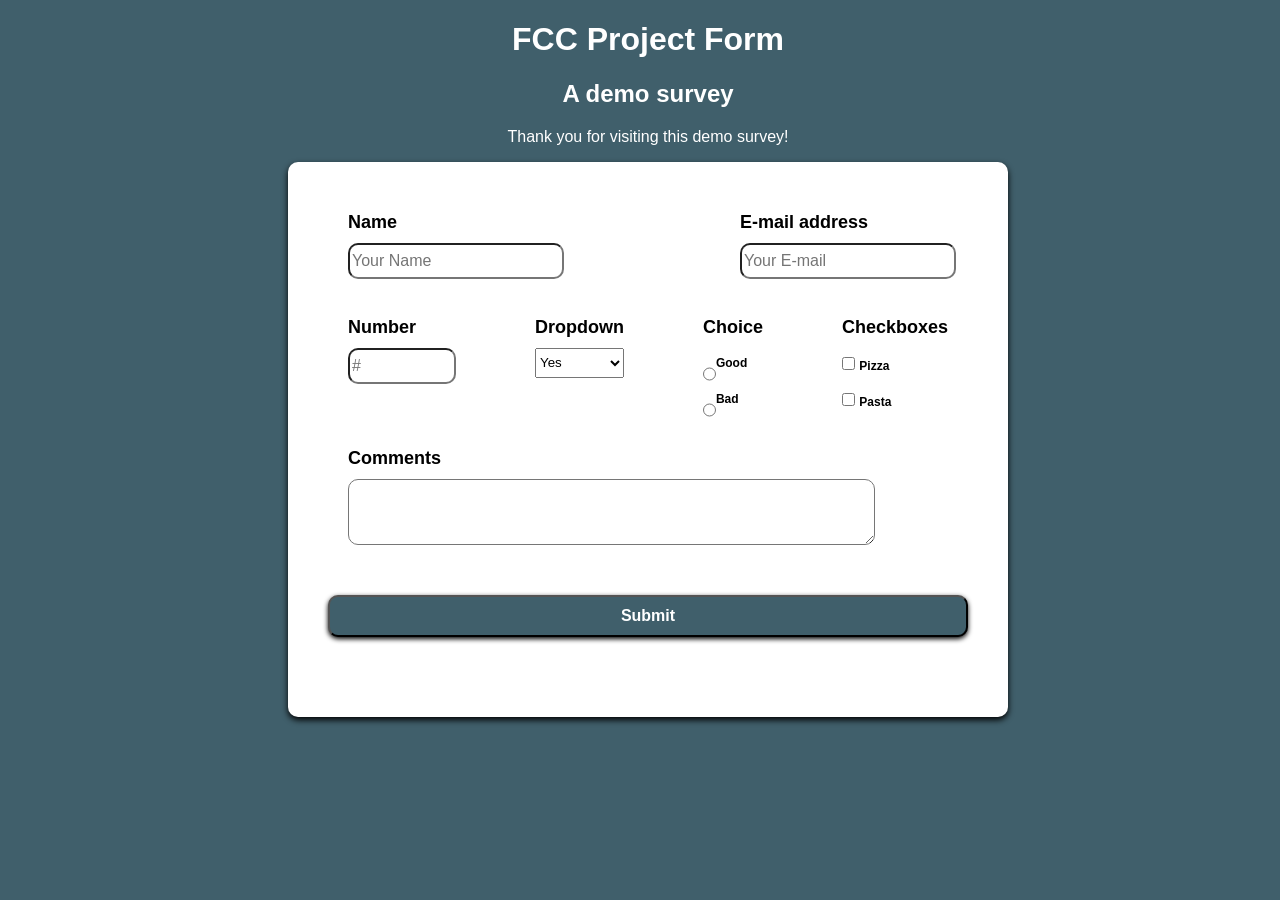
<file: index.html>
<!DOCTYPE html>
<html>
  <head>
    <title>FCC Survey Form</title>
    <link rel="stylesheet" href="form.css">
  </head>
  
  
  
  <body>
    <header>
      <h1 id="title">FCC Project Form</h1>
      <h2>A demo survey</h2>
      <p id="description">Thank you for visiting this demo survey!</p>
    </header>

    <main>
      <form id="survey-form">
        <div class="input-group">
          <label id="name-label" for="name">Name</label><br>
          <input type="text" id="name" name="name" placeholder="Your Name" required><br><br>
        </div>

        <div class="input-group">
          <label id="email-label" for="email">E-mail address</label><br>
          <input type="email" id="email" name="email" placeholder="Your E-mail" required><br><br>
        </div>

        <div class="input-group">
          <label id="number-label" for="number">Number</label><br>
          <input type="number" id="number" name="number" placeholder="#" min="0" max="999"><br><br>
        </div>

        <div class="input-group">
          <label id="dropdown-label" for="dropdown">Dropdown</label><br>
          <select name="dropdown" id="dropdown">
            <option>Yes</option>
            <option>No</option>
          </select><br><br>
        </div>

        <div class="input-group">
          <label id="radio-label" for="radio">Choice</label><br><br>
          <div class="inline">
            <input type="radio" name="choice" id="good" value="good">
            <label for="good" style="font-size: 12px;"> Good</label><br><br>
          </div>
          <div class="inline">
            <input type="radio" name="choice" id="bad" value="bad">
            <label for="bad" style="font-size: 12px;"> Bad</label><br><br>
          </div>
        </div>

        <div class="input-group">
          <label for="checkboxes">Checkboxes</label><br><br>
          <input type="checkbox" id="pizza" name="pizza" value="pizza">
          <label for="pizza" style="font-size: 12px;">Pizza</label><br><br>
          <input type="checkbox" id="pasta" name="pasta" value="pasta">
          <label for="pasta" style="font-size: 12px;">Pasta</label><br><br>
        </div>

        <div class="input-group">
          <label for="comments">Comments</label><br>
          <textarea id="comments" name="comments" rows="5" cols="50"></textarea><br><br><br>
        </div>

        <input type="submit" id="submit" name="submit">
        
      </form>
  </body>
  
</html>
</file>
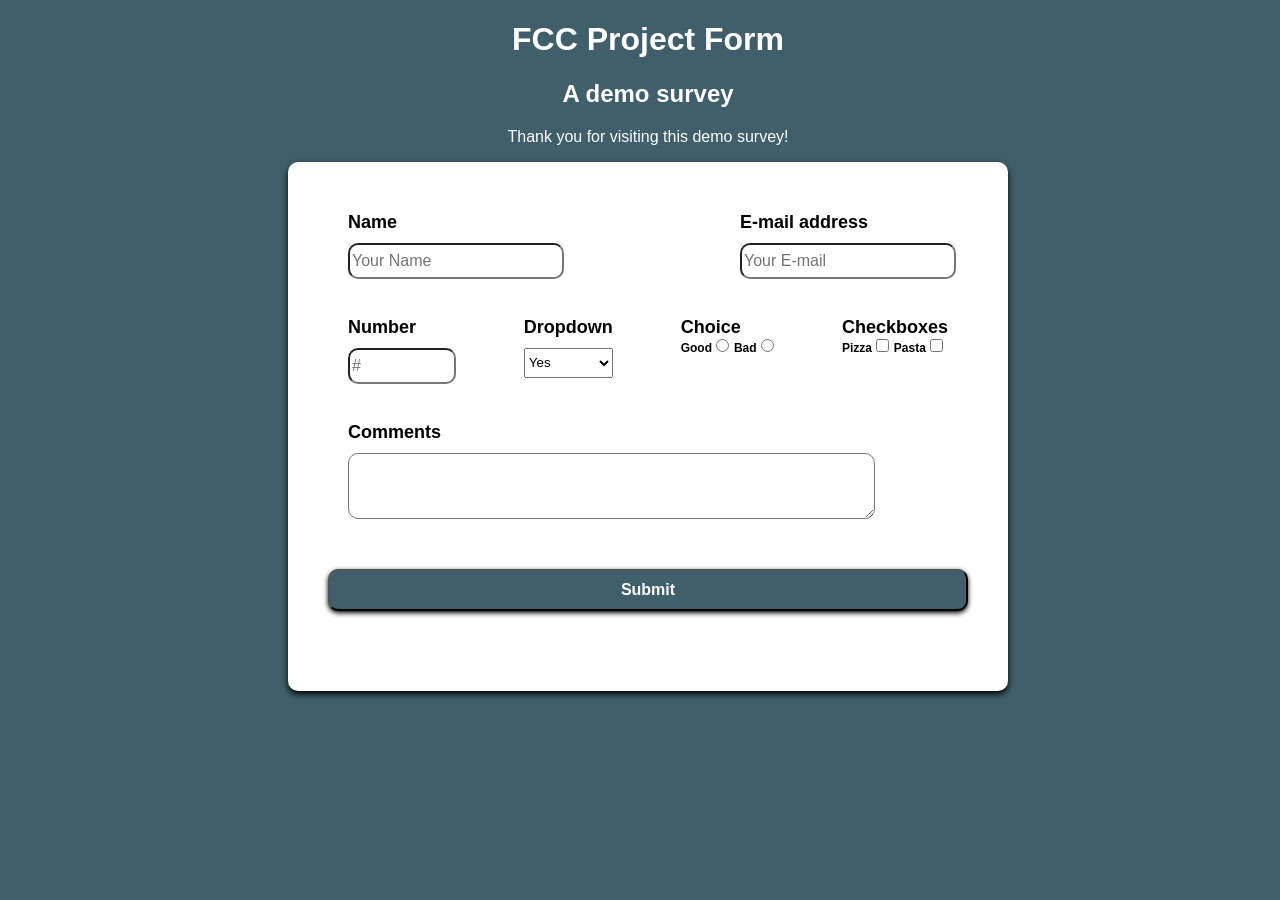
<file: form.html>
<!DOCTYPE html>
<html>
  <head>
    <title>FCC Survey Form</title>
    <link rel="stylesheet" href="form.css">
  </head>
  
  
  
  <body>
    <header>
      <h1 id="title">FCC Project Form</h1>
      <h2>A demo survey</h2>
      <p id="description">Thank you for visiting this demo survey!</p>
    </header>

    <main>
      <form id="survey-form">
        <div class="input-group">
          <label id="name-label" for="name">Name</label><br>
          <input type="text" id="name" name="name" placeholder="Your Name" required><br><br>
        </div>

        <div class="input-group">
          <label id="email-label" for="email">E-mail address</label><br>
          <input type="email" id="email" name="email" placeholder="Your E-mail" required><br><br>
        </div>

        <div class="input-group">
          <label id="number-label" for="number">Number</label><br>
          <input type="number" id="number" name="number" placeholder="#" min="0" max="999"><br><br>
        </div>

        <div class="input-group">
          <label id="dropdown-label" for="dropdown">Dropdown</label><br>
          <select name="dropdown" id="dropdown">
            <option>Yes</option>
            <option>No</option>
          </select><br><br>
        </div>

        <div class="input-group">
          <label id="radio-label" for="radio">Choice</label><br>
          <label for="good" style="font-size: 12px;">Good</label>
          <input type="radio" name="choice" id="good" value="good">
          <label for="bad" style="font-size: 12px;">Bad</label>
          <input type="radio" name="choice" id="bad" value="bad"><br><br>
        </div>

        <div class="input-group">
          <label for="checkboxes">Checkboxes</label><br>
          <label for="pizza" style="font-size: 12px;">Pizza</label>
          <input type="checkbox" id="pizza" name="pizza" value="pizza">
          <label for="pasta" style="font-size: 12px;">Pasta</label>
          <input type="checkbox" id="pasta" name="pasta" value="pasta"><br><br>
        </div>

        <div class="input-group">
          <label for="comments">Comments</label><br>
          <textarea id="comments" name="comments" rows="5" cols="50"></textarea><br><br><br>
        </div>

        <input type="submit" id="submit" name="submit">
        
      </form>
  </body>
  
</html>
</file>
<file: form.css>
html {
  width: 100vw;
}

body {
    background-color: #405f6b;
    font-family: Arial;
    width: 100vw;
  }
  
  header {
    text-align: center;
    color: white;
  }
  
  form {
    display: flex;
    flex-flow: row wrap;
    justify-content: space-between;
    align-items: flex-start;
    width: fit-content;
    max-width: 50%;
    margin: auto;
    margin-bottom: 100px;
    padding: 40px;
    background-color: white;
    box-shadow: 0px 3px 6px black;
    border-radius: 10px;
  }
  
  label {
    font-weight: bold;
    font-size: 18px;
  }
  
  input, textarea {
    font-size: 16px;
    border-radius: 10px;
    width: 100%;
  }

  #number {
    width: 100px;
  }

  #number, #email, #name, textarea, #dropdown {
    margin-top: 10px;
    height: 30px;
  }

  #dropdown {
    width: 100%;
  }
  
  textarea {
    height: 60px;
  }

  #submit {
    display: block;
    margin: auto;
    margin-bottom: 40px;
    padding: 10px 30px;
    background-color: #405f6b;
    box-shadow: 0px 2px 5px black;
    color: white;
    font-weight: bold;
  }

  .input-group {
    padding: 10px 20px;
  }

  .inline {
    display: flex;
    flex-direction: row;
    align-self: flex-start;
    justify-self: flex-start;
  }

  #pizza, #pasta, #good, #bad {
    padding: 0;
    margin: 0;
    width: auto;
  }

  @media only screen and (max-width: 800px) {
    form {
      max-width: 80vw;
      width: 80vw;
    }

    html, form, input, label {
      font-size: 120%;
    }

    #number, #email, #name, textarea, #dropdown {
      height: 40px;
    }
  }
</file>
